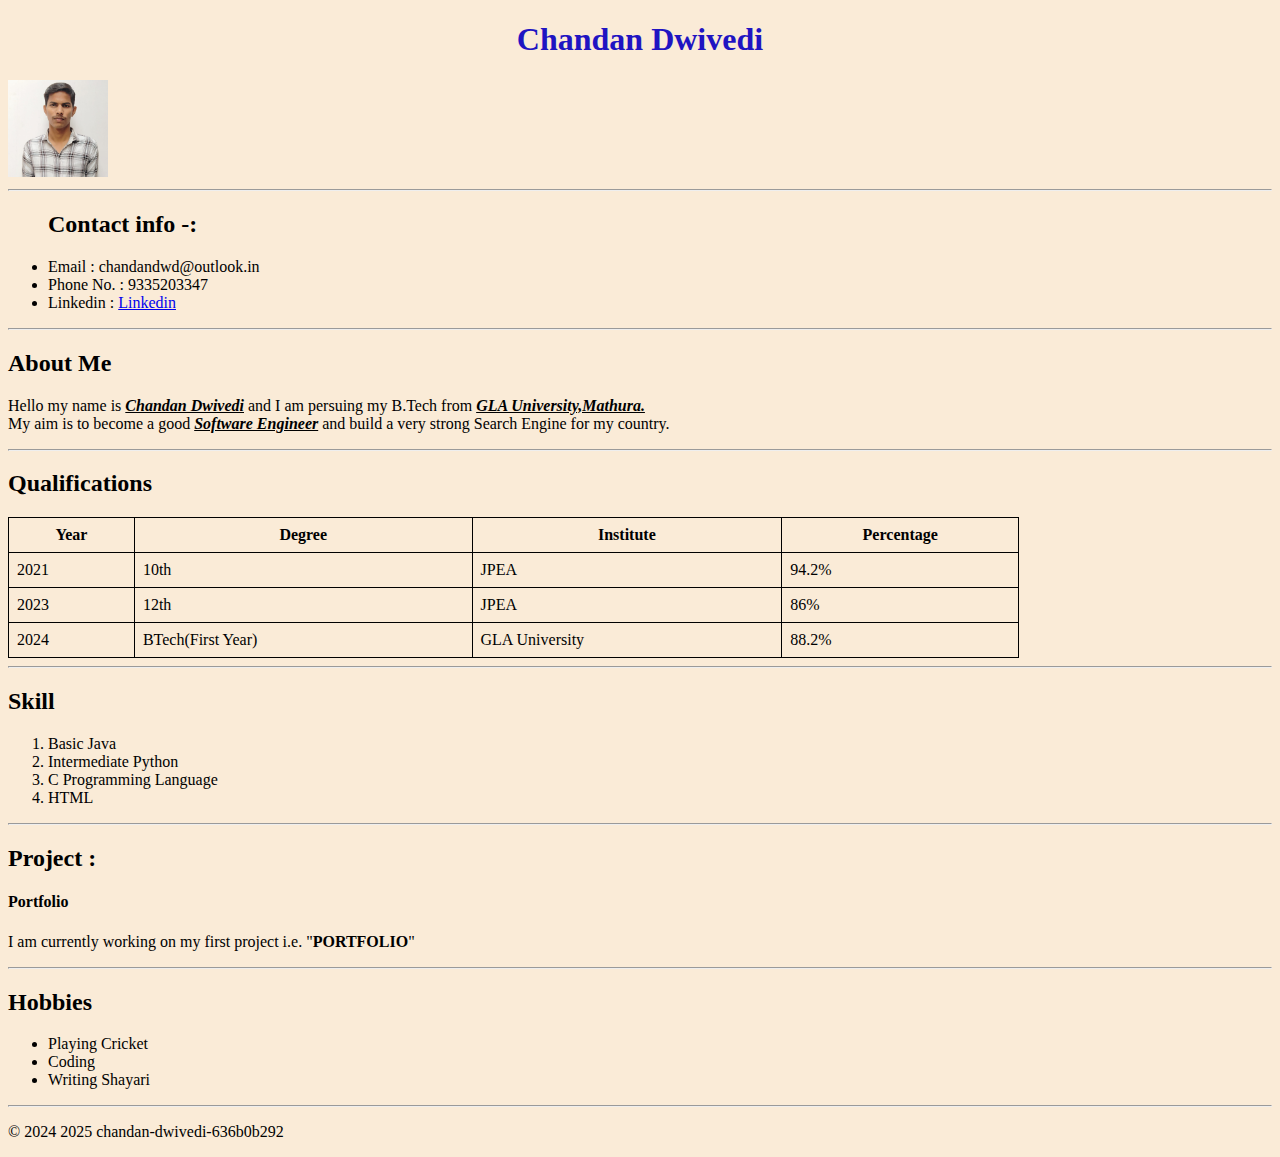
<file: ASSIGNMENT/ASSIGNMENT1/index.html>
<!DOCTYPE html>
<html lang="en">
<head>
    <meta charset="UTF-8">
    <meta name="viewport" content="width=device-width, initial-scale=1.0">
    <title style="background-color: aquamarine;">my cv</title>
</head>
<body style="background-color: antiquewhite;">
    <h1 style="text-align: center; color: #1f14c2;">Chandan Dwivedi</h1>
    <img  src="WhatsApp Image 2025-07-19 at 15.52.32_e3716221.jpg" style="align-items: center;" "image" width="100" >
    <hr>
    <ul>
        <h2>Contact info -:</h2>
        <li>Email : chandandwd@outlook.in</li>
        <li>Phone No. : 9335203347</li>
        <li>Linkedin : <a href="http://www.linkedin.com/in/chandan-dwivedi-636b0b292">Linkedin</a></li>
    </ul>
    <hr>
    <h2>About Me</h2>
    <p>Hello my name is <i><b><u> Chandan Dwivedi</u></b></i> and I am persuing my B.Tech from <i><b><u>GLA University,Mathura.</u></b></i><br>My aim is to become a good <i><b><u>Software Engineer</u></b></i> and build a very strong Search Engine for my country.</p>
    <hr>
    <h2>Qualifications</h2>
    <table style="border:1px solid black; border-collapse:collapse; width:80%;">
  <tr>
    <th style="border:1px solid black; padding:8px;">Year</th>
    <th style="border:1px solid black; padding:8px;">Degree</th>
    <th style="border:1px solid black; padding:8px;">Institute</th>
    <th style="border:1px solid black; padding:8px;">Percentage</th>
  </tr>
  <tr>
    <td style="border:1px solid black; padding:8px;">2021</td>
    <td style="border:1px solid black; padding:8px;">10th</td>
    <td style="border:1px solid black; padding:8px;">JPEA</td>
    <td style="border:1px solid black; padding:8px;">94.2%</td>
  </tr>
  <tr>
    <td style="border:1px solid black; padding:8px;">2023</td>
    <td style="border:1px solid black; padding:8px;">12th</td>
    <td style="border:1px solid black; padding:8px;">JPEA</td>
    <td style="border:1px solid black; padding:8px;">86%</td>
  </tr>
  <tr>
    <td style="border:1px solid black; padding:8px;">2024</td>
    <td style="border:1px solid black; padding:8px;">BTech(First Year)</td>
    <td style="border:1px solid black; padding:8px;">GLA University</td>
    <td style="border:1px solid black; padding:8px;">88.2%</td>
  </tr>
</table>
<hr>
<h2>Skill</h2>
<ol>
    <li>Basic Java</li>
    <li>Intermediate Python </li>
    <li>C Programming Language</li>
    <li>HTML</li>
</ol>
<hr>
<div>
    <h2>Project : </h2>
    <h4>Portfolio</h4>
    <p>I am currently working on my first project i.e. "<b>PORTFOLIO</b>"</p>
</div>
<hr>
<h2>Hobbies</h2>
<ul>
    <li>Playing Cricket </li>
    <li>Coding</li>
    <li>Writing Shayari</li>
</ul>
<hr>
<p>&copy 2024 2025 chandan-dwivedi-636b0b292</p>
</body>
</html>
</file>
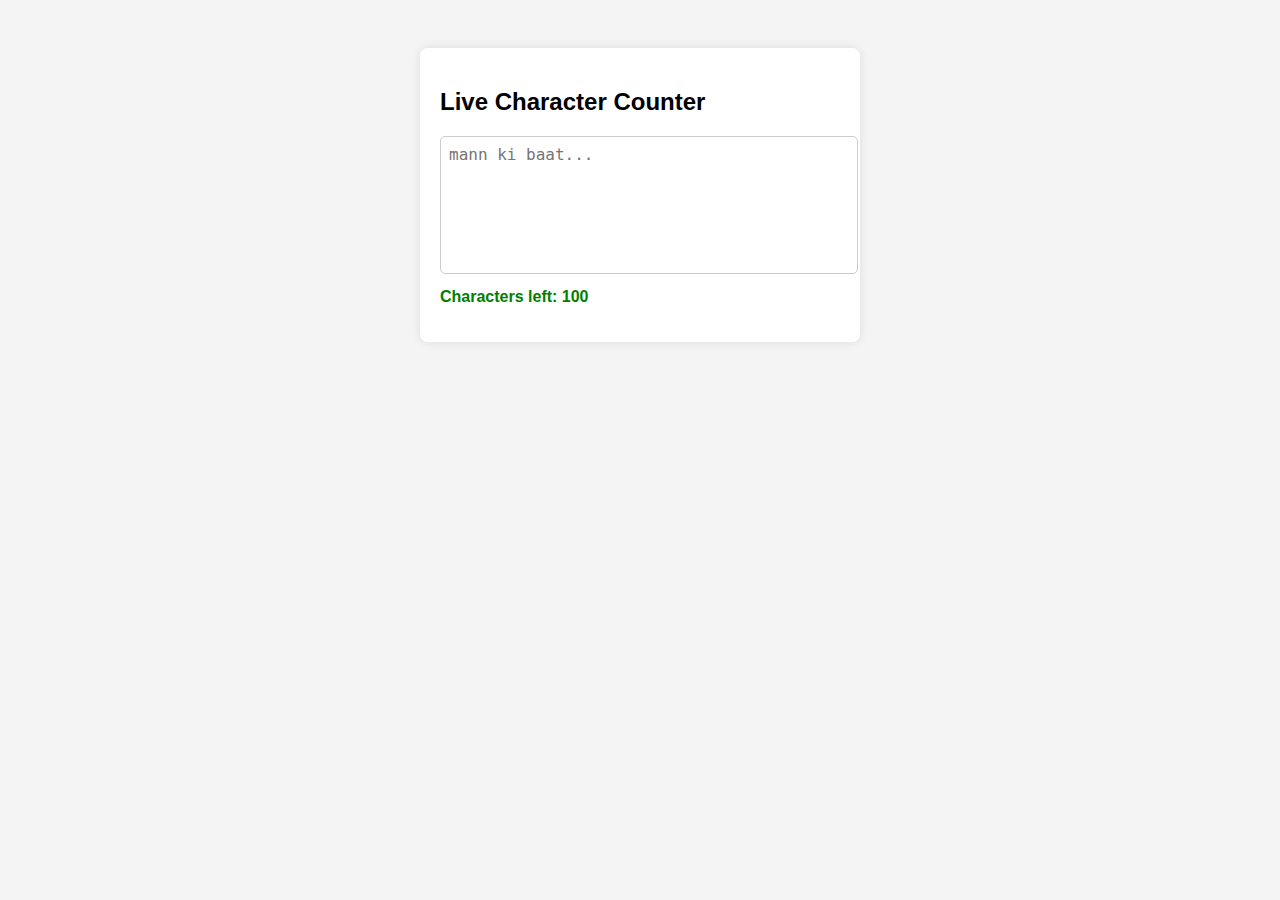
<file: ASSIGNMENT/TASK2/index.html>
<!DOCTYPE html>
<html>
<head>
    <title>Live Character Counter</title>
    <link rel="stylesheet" href="style.css">
</head>
<body>

    <div class="box">
        <h2>Live Character Counter</h2>

        <textarea id="baat" maxlength="100" placeholder="mann ki baat..."></textarea>

        <p id="count">Characters left: 100</p>
    </div>
    <script src="script.js"></script>
</body>
</html>
</file>
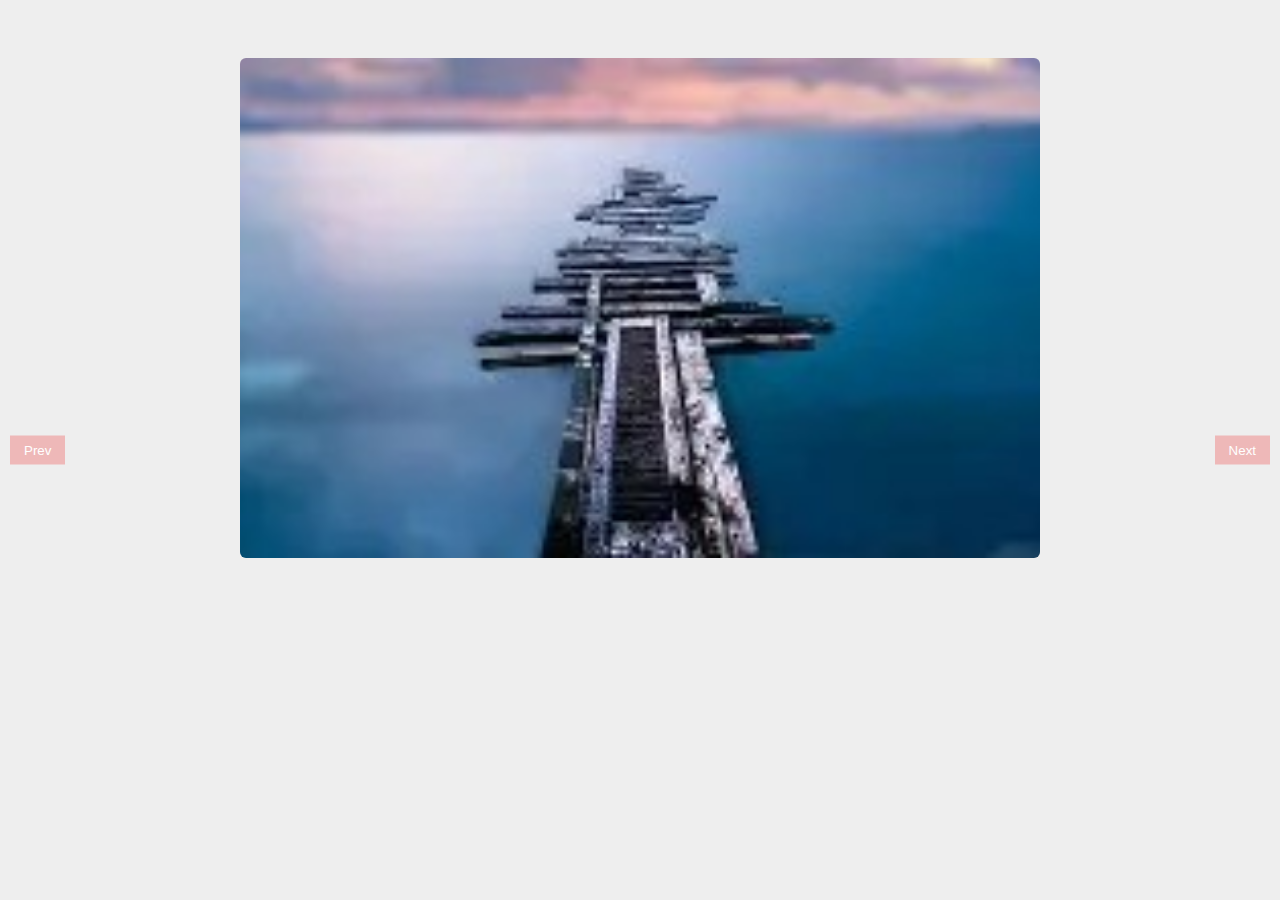
<file: ASSIGNMENT/TASK3/index.html>
<!DOCTYPE html>
<html>
<head>
    <title>Image Carousel</title>
    <link rel="stylesheet" href="style.css">
</head>
<body>

<div id="box">
    <img id="img" src="OIP.jpg">
    <button id="prev" class="btn prev">Prev</button>
    <button id="next" class="btn next">Next</button>
</div>

<script src="script.js"></script>
</body>
</html>
</file>
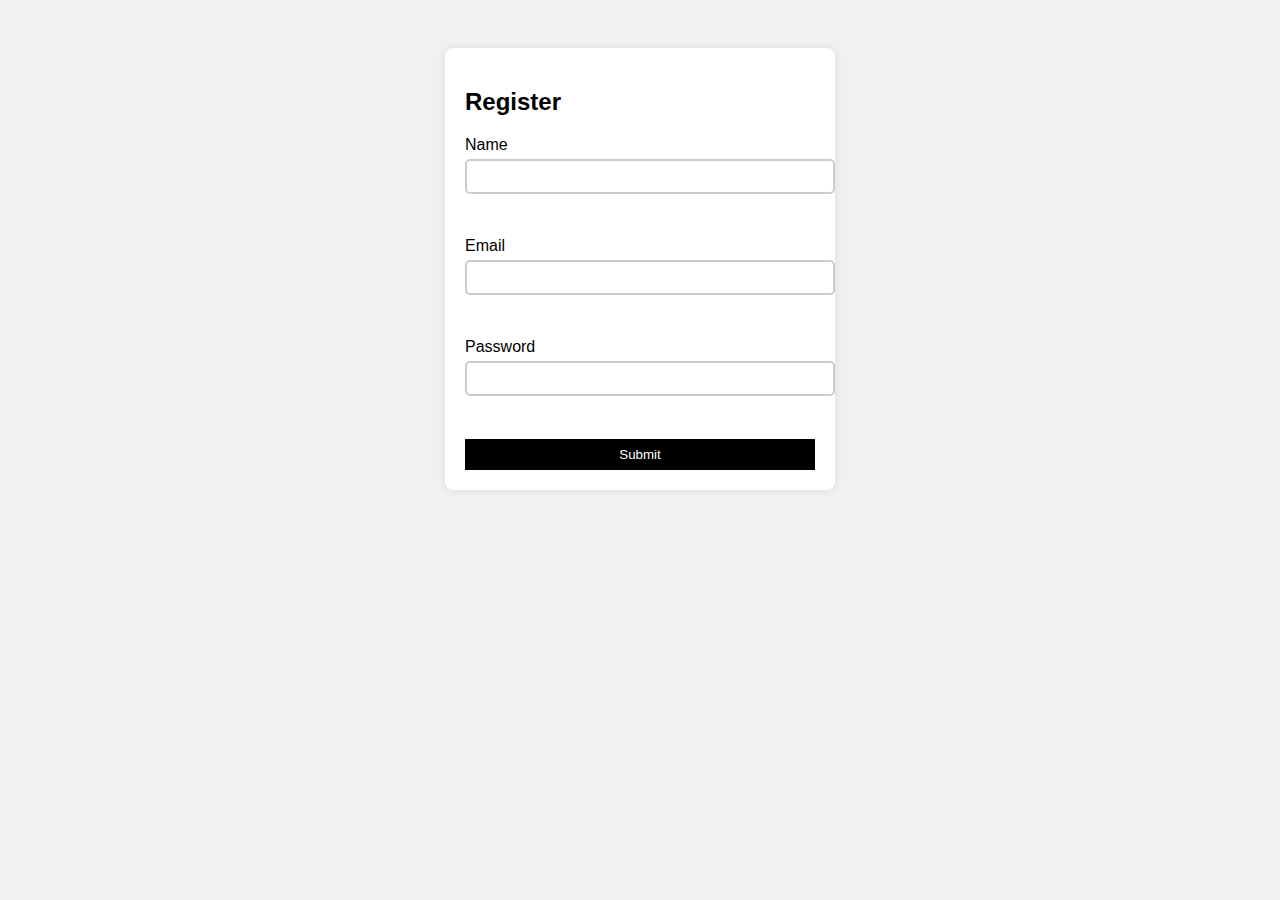
<file: ASSIGNMENT/TASK4/index.html>
<!DOCTYPE html>
<html>
<head>
    <title>Form Val</title>
    <link rel="stylesheet" href="style.css">
</head>
<body>

<div class="box">
    <h2>Register</h2>

    <form id="f1">
        <label>Name</label>
        <input type="text" id="nm">
        <p class="er" id="e1"></p>

        <label>Email</label>
        <input type="text" id="em">
        <p class="er" id="e2"></p>

        <label>Password</label>
        <input type="password" id="pw">
        <p class="er" id="e3"></p>

        <button type="submit">Submit</button>
    </form>
</div>

<script src="script.js"></script>
</body>
</html>
</file>
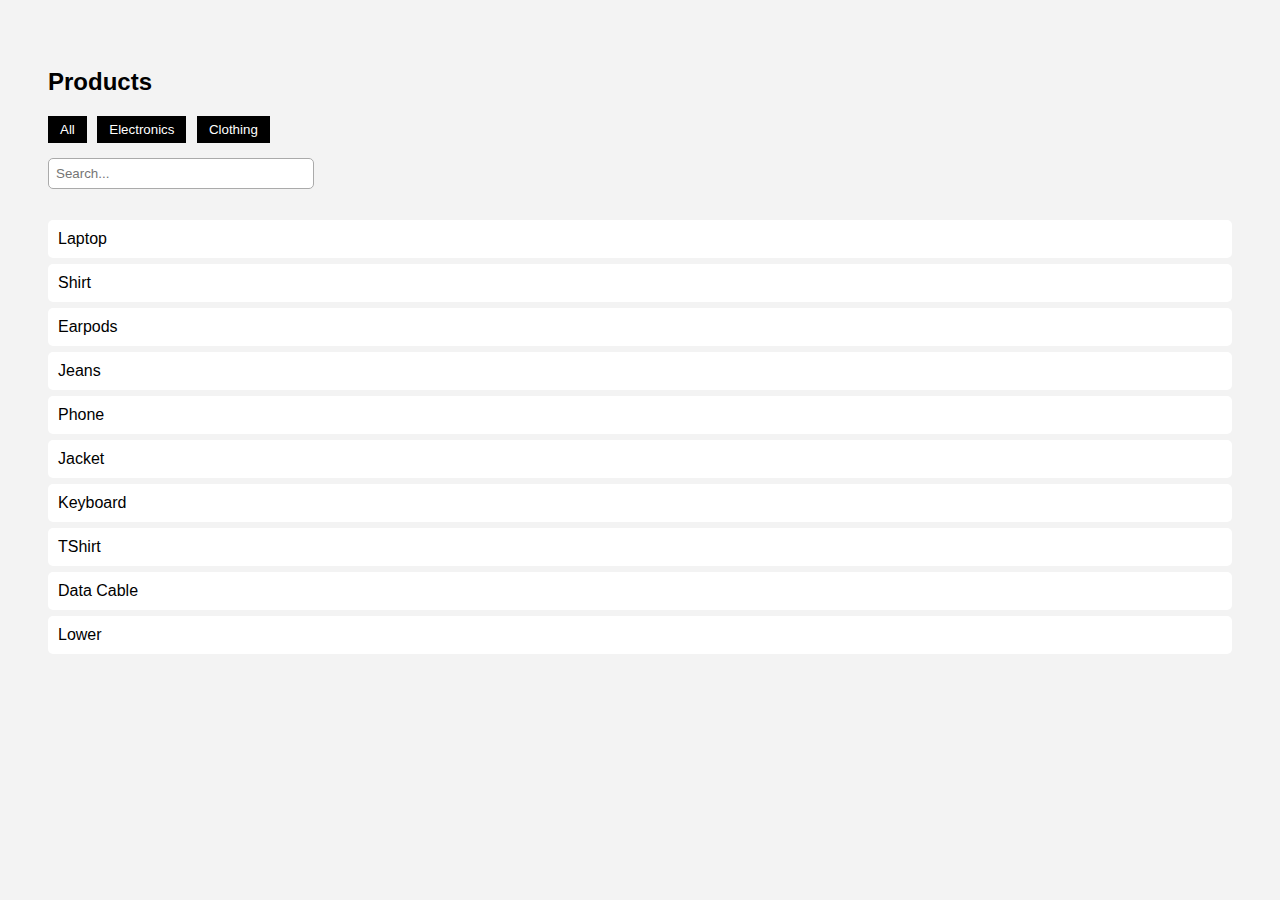
<file: ASSIGNMENT/TASK5/index.html>
<!DOCTYPE html>
<html>
<head>
    <title>Product Filter</title>
    <link rel="stylesheet" href="style.css">
</head>
<body>

<h2>Products</h2>

<div class="btns">
    <button id="a1">All</button>
    <button id="a2">Electronics</button>
    <button id="a3">Clothing</button>
</div>

<input type="text" id="s1" placeholder="Search...">

<ul id="l1"></ul>

<script src="script.js"></script>
</body>
</html>
</file>
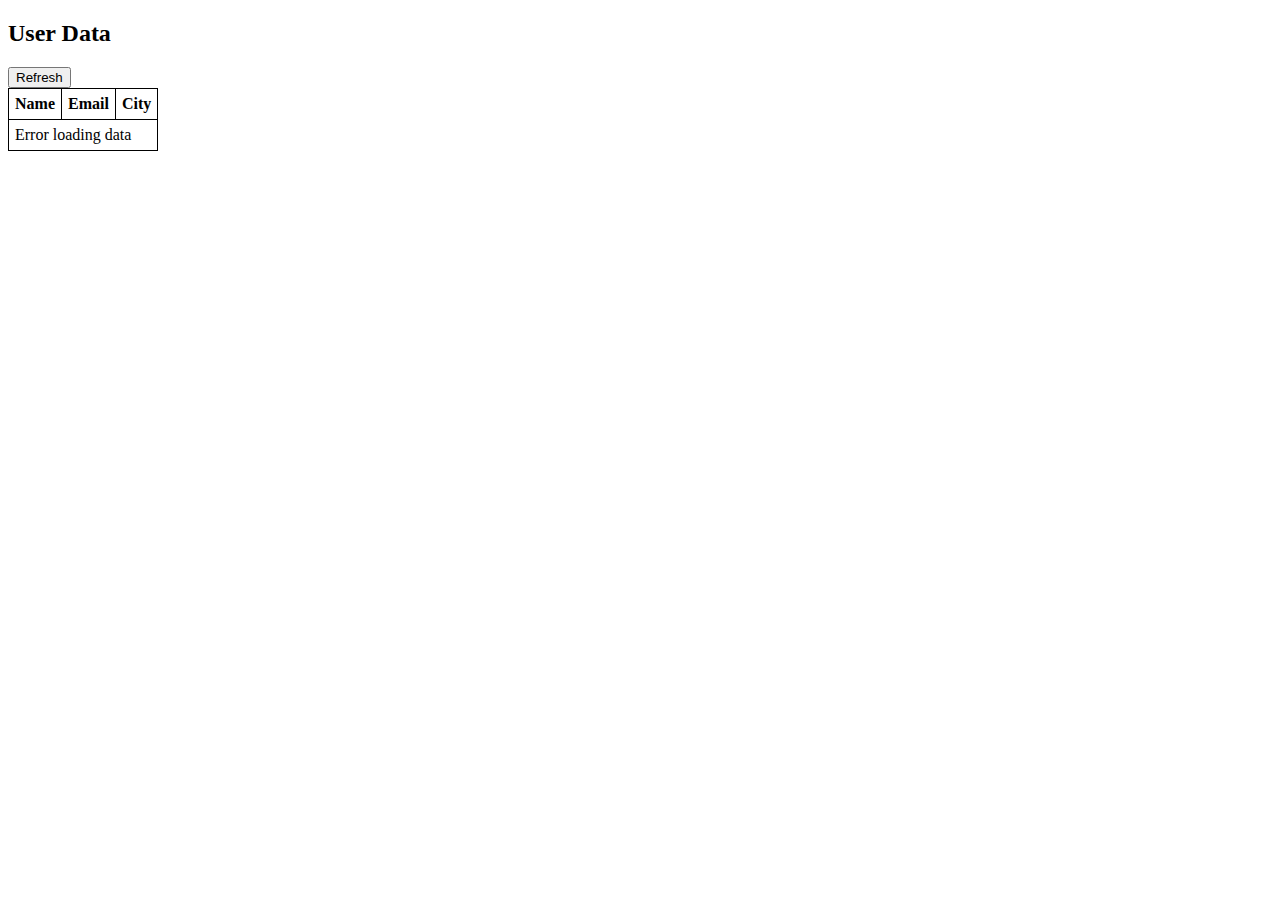
<file: ASSIGNMENT/TASK6/index.html>
<!DOCTYPE html>
<html lang="en">
<head>
  <meta charset="UTF-8">
  <title>Task 1</title>
  <style>
    #spn{
      display:none;
      font-size:18px;
      font-weight:bold;
    }
    table, td, th{
      border:1px solid #000;
      border-collapse:collapse;
      padding:6px;
    }
  </style>
</head>
<body>

<h2>User Data</h2>

<button id="btn">Refresh</button>
<span id="spn">Loading...</span>

<table>
  <thead>
    <tr>
      <th>Name</th>
      <th>Email</th>
      <th>City</th>
    </tr>
  </thead>
  <tbody id="tb"></tbody>
</table>

<script>
  const tb = document.getElementById("tb");
  const btn = document.getElementById("btn");
  const sp = document.getElementById("spn");

  async function loadData() {
    sp.style.display = "inline";
    tb.innerHTML = "";

    try {
      let r = await fetch("https://jsonplaceholder.typicode.com/users");
      let d = await r.json();

      d.forEach(u => {
        tb.innerHTML += `
          <tr>
            <td>${u.name}</td>
            <td>${u.email}</td>
            <td>${u.address.city}</td>
          </tr>
        `;
      });

    } catch (e) {
      tb.innerHTML = "<tr><td colspan='3'>Error loading data</td></tr>";
    }

    sp.style.display = "none";
  }

  btn.addEventListener("click", loadData);
  loadData();
</script>

</body>
</html>
</file>
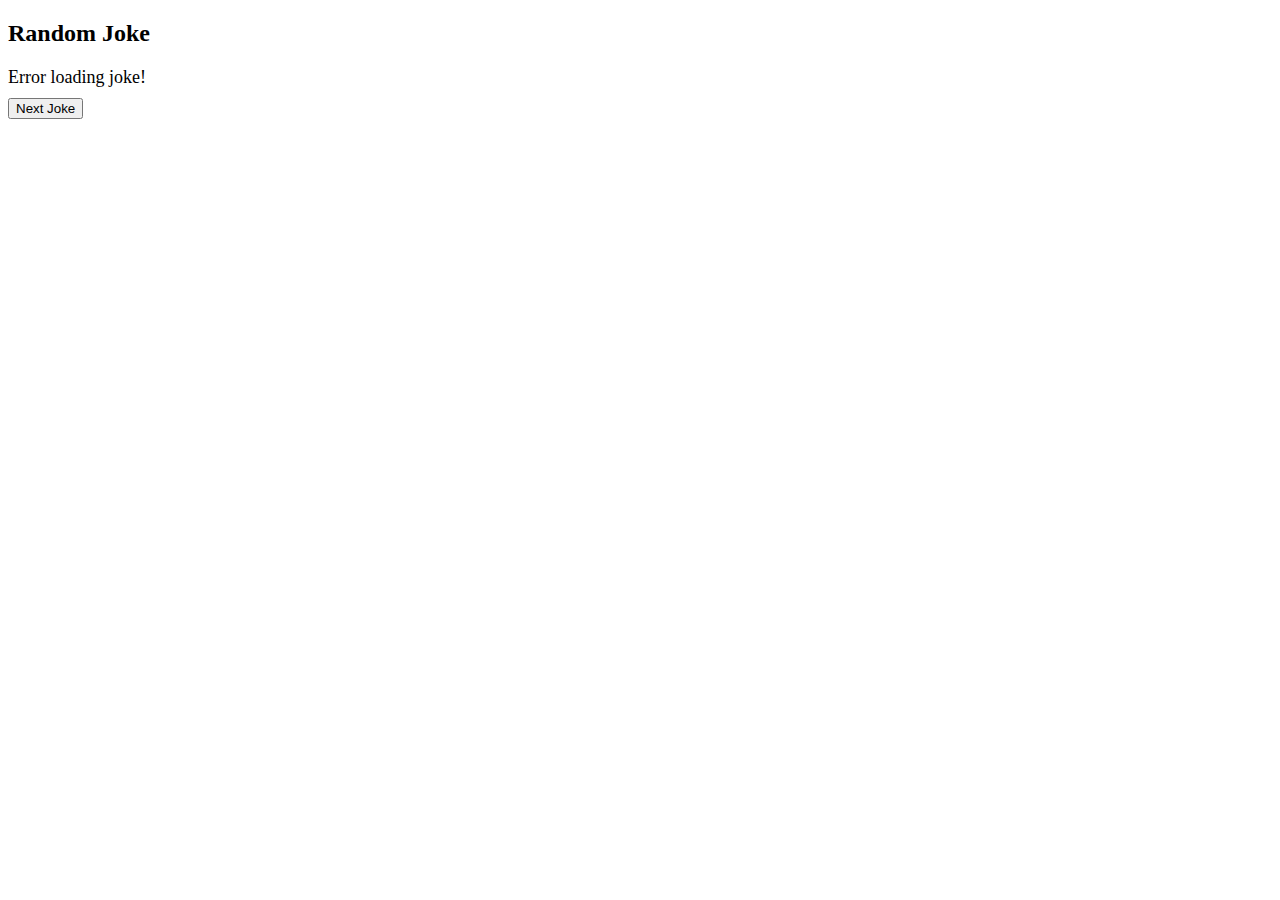
<file: ASSIGNMENT/TASK7/index.html>
<!DOCTYPE html>
<html lang="en">
<head>
  <meta charset="UTF-8">
  <title>Joke App</title>
  <style>
    #ld{display:none; font-weight:bold;}
    #jk{margin:10px 0; font-size:18px;}
  </style>
</head>
<body>

<h2>Random Joke</h2>

<div id="jk"></div>
<div id="ld">Loading...</div>

<button id="btn">Next Joke</button>

<script>
  const jk = document.getElementById("jk");
  const btn = document.getElementById("btn");
  const ld = document.getElementById("ld");

  function getJk() {
    btn.disabled = true;
    ld.style.display = "block";
    jk.innerHTML = "";

    fetch("https://official-joke-api.appspot.com/random_joke")
      .then(r => r.json())
      .then(d => {
        jk.innerHTML = `<b>${d.setup}</b><br>${d.punchline}`;
      })
      .catch(e => {
        jk.innerHTML = "Error loading joke!";
      })
      .finally(() => {
        ld.style.display = "none";
        btn.disabled = false;
      });
  }

  btn.addEventListener("click", getJk);
  getJk();
</script>

</body>
</html>
</file>
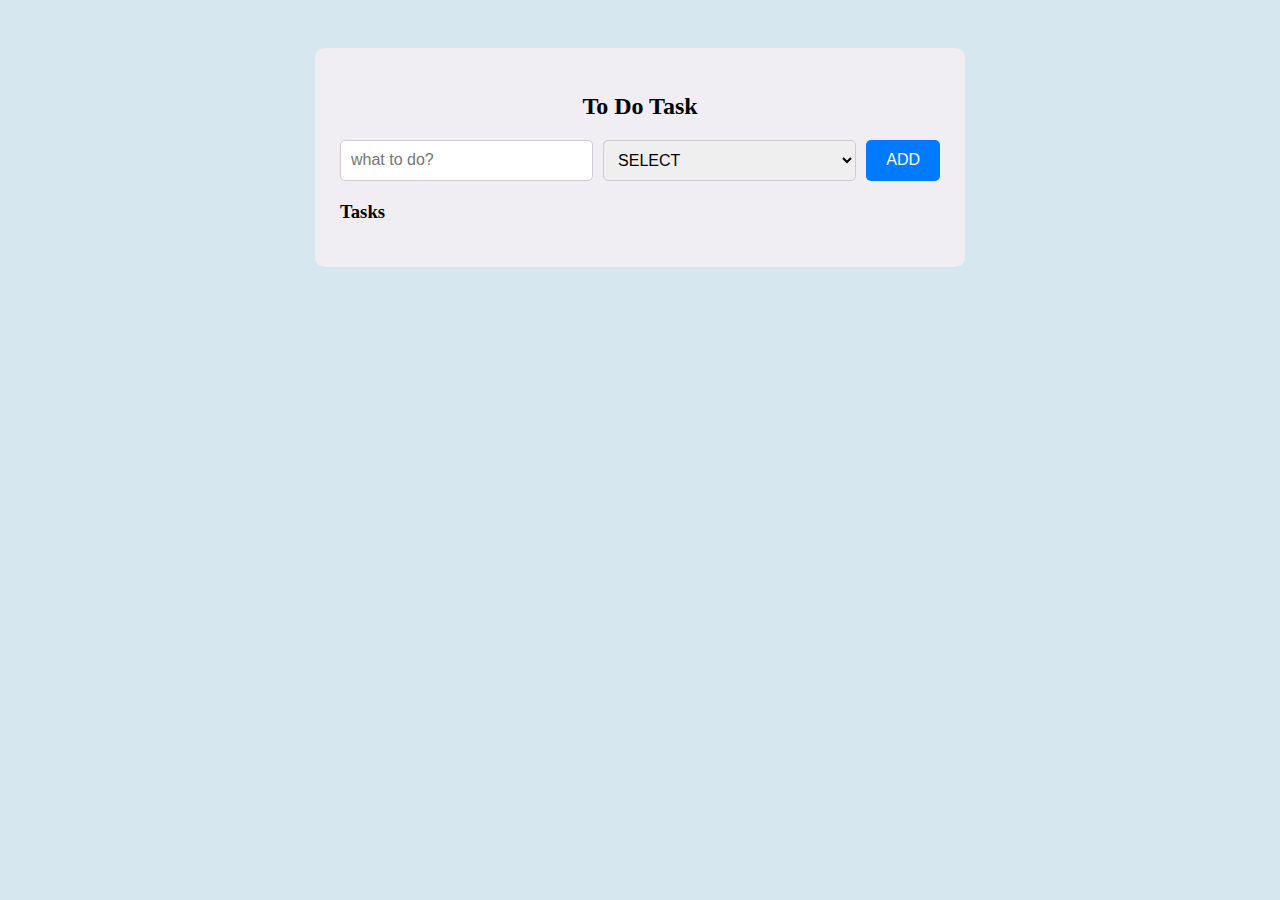
<file: ASSIGNMENT/TASK1/todo.html>
<!DOCTYPE html>
<html lang="en">
<head>
    <meta charset="UTF-8">
    <title>To-Do</title>
    <style>
        body{
            background: #d7e7f0;
            display: flex;
            justify-content: center;
            padding-top: 40px;
        }
        .container {
            background: rgb(241, 238, 243);
            padding: 25px;
            width: 600px;
            border-radius: 10px;
            
        }
        h2 {
            text-align: center;
        }
        .input-section {
            display: flex;
            gap: 10px;
            justify-content: space-between;
        }

        .input-section input,
        .input-section select {
            flex: 1;
            padding: 10px;
            font-size: 16px;
            border-radius: 5px;
            border: 1px solid #ccc;
        }
        button {
            padding: 10px 20px;
            font-size: 16px;
            border-radius: 5px;
            background: #007bff;
            color: white;
            border: none;
            cursor: pointer;
            white-space: nowrap;
        }
        button:hover {
            background: #0056b3;
        }
        .task {
            display: flex;
            align-items: center;
            justify-content: space-between;
            background: #fafafa;
            padding: 10px;
            margin-top: 10px;
            border-radius: 5px;
            border-left: 4px solid #007bff;
        }
        .task.completed {
            text-decoration: line-through;
            opacity: 0.6;
        }
        .left {
            display: flex;
            gap: 10px;
            align-items: center;
        }
        .delete-btn {
            background: red;
            padding: 7px 12px;
            color: white;
            border: none;
            border-radius: 5px;
            cursor: pointer;
        }
    
    </style>
</head>
<body>

    <div class="container">
        <h2>To Do Task</h2>

        <div class="input-section">
            <input id="todoInput" type="text" placeholder="what to do?">

            <select id="category">
                <option value="Select">SELECT</option>
                <option value="High">High</option>
                <option value="Medium">Medium</option>
                <option value="Low">Low</option>
            </select>

            <button onclick="addTask()">ADD</button>
        </div>

        <h3 style="margin-top:20px;">Tasks</h3>
        <div id="taskList"></div>
    </div>

<script>
    function addTask() {
        let taskText = document.getElementById("todoInput").value;
        let category = document.getElementById("category").value;

       
        let taskList = document.getElementById("taskList");

        let taskDiv = document.createElement("div");
        taskDiv.classList.add("task");

        taskDiv.innerHTML = `
            <div class="left">
                <input type="checkbox" onclick="toggleComplete(this)">
                <span>${taskText} (${category})</span>
            </div>
            <button class="delete-btn" onclick="deleteTask(this)">Delete</button>
        `;
        taskList.appendChild(taskDiv);
        
    }
    function toggleComplete(checkbox) {
        let task = checkbox.parentElement.parentElement;
        task.classList.toggle("completed");
    }

    function deleteTask(button) {
        button.parentElement.remove();
    }
</script>

</body>
</html>
</file>
<file: ASSIGNMENT/TASK2/style.css>
body{
    font-family: Arial, sans-serif;
    background: #f4f4f4;
    padding: 40px;
}

.box{
    width: 400px;
    background: white;
    padding: 20px;
    border-radius: 8px;
    margin: auto;
    box-shadow: 0 0 10px rgba(0,0,0,0.1);
}

textarea{
    width: 100%;
    height: 120px;
    padding: 8px;
    font-size: 16px;
    resize: none;
    border: 1px solid #ccc;
    border-radius: 5px;
}

#count{
    margin-top: 10px;
    font-size: 16px;
    font-weight: bold;
    color: green;  /* default */
}
</file>
<file: ASSIGNMENT/TASK3/style.css>
body{
    background: #eee;
    font-family: Arial;
    padding: 50px;
    text-align: center;
}

#box{
    width: 800px;
    height: 500px;
    margin: auto;
}

#box img{
    width: 100%;
    height: 100%;
    object-fit: cover;
    border-radius: 6px;
}

.btn{
    padding: 7px 14px;
    background: #eeb8b8;
    color: #fff;
    border: none;
    cursor: pointer;
    position: absolute;
    top: 50%;
    transform: translateY(-50%);
}

.prev{ left: 10px; }
.next{ right: 10px; }
</file>
<file: ASSIGNMENT/TASK4/style.css>
body{
    font-family: Arial;
    background: #f1f1f1;
    padding: 40px;
}

.box{
    width: 350px;
    background: #fff;
    padding: 20px;
    border-radius: 8px;
    margin: auto;
    box-shadow: 0 0 8px rgba(0,0,0,0.1);
}

input{
    width: 100%;
    padding: 8px;
    margin-top: 5px;
    margin-bottom: 4px;
    border: 2px solid #ccc;
    border-radius: 5px;
}

.er{
    color: red;
    font-size: 13px;
    height: 18px;
    margin-bottom: 8px;
}

.ok{ border-color: green; }
.bad{ border-color: red; }

button{
    width: 100%;
    padding: 8px;
    background: black;
    color: white;
    border: none;
    cursor: pointer;
}
</file>
<file: ASSIGNMENT/TASK5/style.css>
body{
    font-family: Arial;
    padding: 40px;
    background: #f3f3f3;
}

.btns button{
    padding: 6px 12px;
    margin-right: 6px;
    border: none;
    background: black;
    color: white;
    cursor: pointer;
}

.btns button:hover{
    background: #333;
}

#s1{
    margin: 15px 0;
    width: 250px;
    padding: 7px;
    border: 1px solid #aaa;
    border-radius: 5px;
}

#l1{
    list-style: none;
    padding-left: 0;
}

#l1 li{
    background: white;
    margin-bottom: 6px;
    padding: 10px;
    border-radius: 5px;
}
</file>
